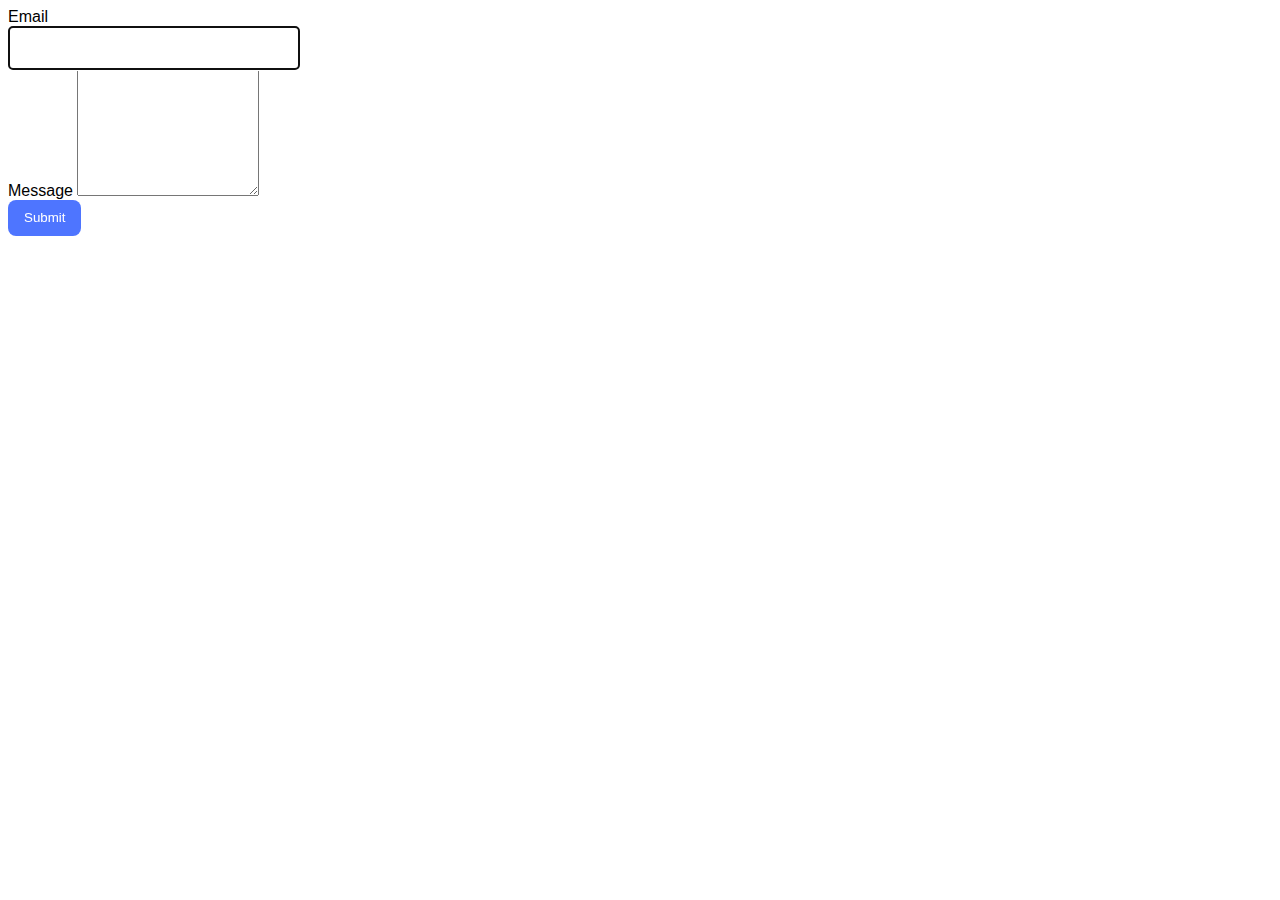
<file: src/2-form.html>
<!DOCTYPE html>
<html lang="en">
  <head>
    <meta charset="UTF-8" />
    <meta http-equiv="X-UA-Compatible" content="IE=edge" />
    <meta name="viewport" content="width=device-width, initial-scale=1.0" />
    <title>Form</title>
    <link rel="stylesheet" href="./css/styles.css" />
  </head>
  <body>
    <form class="feedback-form" autocomplete="off">
      <label>
        Email
        <input type="email" name="email" autofocus />
      </label>
      <label>
        Message
        <textarea name="message" rows="8"></textarea>
      </label>
      <button type="submit">Submit</button>
    </form>
    <script type="module" src="./js/2-form.js" defer></script>
  </body>
</html>
</file>
<file: src/css/styles.css>
body {
  font-family: "Montserrat", sans-serif;
  font-size: 16px;

}

.container {
  padding: 0 156px;
}

button {
  display: flex;
  align-items: center;
  justify-content: center;
  flex-direction: row;
  gap: 10px;
  border-radius: 8px;
  padding: 8px 16px;
  background: #4e75ff;
  line-height: 1.5;
  color: #fff;
  border: none;
}

.load-more {
  margin: 32px auto 44px auto;

}

.form {
  display: flex;
  justify-content: center;
  gap: 8px;
  margin-top: 36px;
  margin-bottom: 32px;
}

input {
  width: 272px;
  height: 40px;
  display: flex;
  align-items: flex-start;
  justify-content: flex-start;
  flex-direction: row;
  gap: 8px;
  font-weight: 400;
  line-height: 1.5;
  color: #808080;
  border-radius: 4px;
  background: #fff;
  border: 1px solid #808080;
  padding-left: 16px;

}

.gallery {
  display: grid;
  grid-template-columns: repeat(auto-fill, minmax(300px, 1fr));
  gap: 20px;
  list-style: none;
  padding: 0;
  margin: 20px 0;
}

.gallery-item {
  background-color: #fff;
  overflow: hidden;
  box-shadow: 0 4px 12px rgba(0, 0, 0, 0.1);
  transition: transform 0.3s ease;
}

.gallery-item:hover {
  transform: translateY(-5px);
}

.gallery-image {
  width: 100%;
  height: 200px;
  object-fit: cover;
  display: block;
}

.image-info {
  display: grid;
  grid-template-columns: repeat(2, 1fr);
  gap: 8px;
  padding: 12px;
  background-color: #f8f9fa;
  border-top: 1px solid #e9ecef;
  font-size: 12px;
}

.image-info p {
  margin: 0;
  display: flex;
  flex-direction: column;
  align-items: center;
  text-align: center;
}

.image-info b {
  display: block;
  margin-bottom: 3px;
  font-weight: 600;
  color: #495057;
}

.loader {
  display: flex;
  justify-content: center;
  align-items: center;
  margin: 40px auto;
  width: 60px;
  height: 60px;
  position: relative;
}

.loader::before,
.loader::after {
  content: '';
  position: absolute;
  width: 100%;
  height: 100%;
  border: 5px solid transparent;
  border-top-color: #4a76a8;
  border-radius: 50%;
  animation: spin 1s linear infinite;
}

.loader::after {
  border: 5px solid transparent;
  border-bottom-color: #ff6b6b;
  animation-direction: reverse;
}



@keyframes spin {
  0% {
    transform: rotate(0deg);
  }

  100% {
    transform: rotate(360deg);
  }
}



.load-more {
  display: flex;
  justify-content: center;
}

.hidden {
  display: none;
}
</file>
